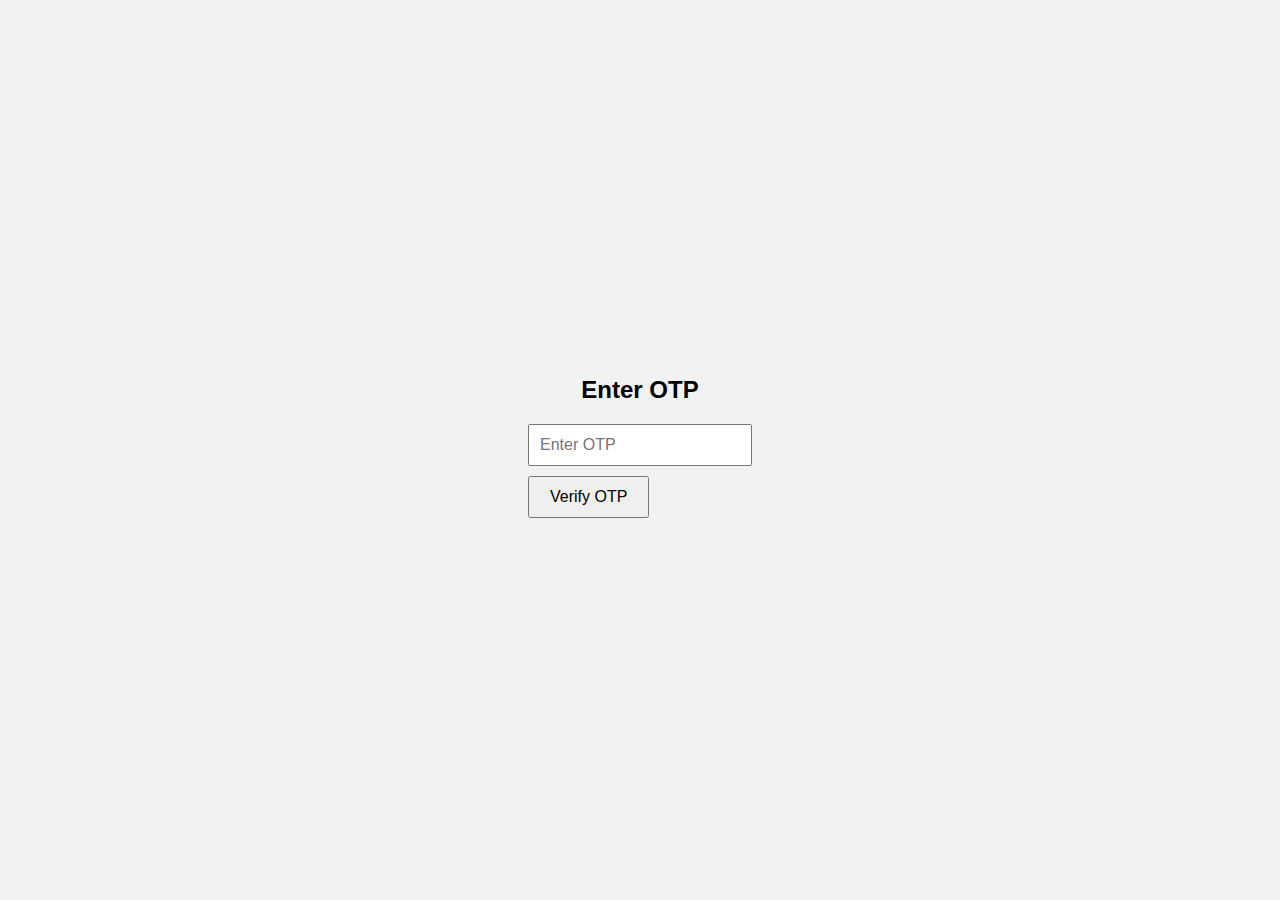
<file: annotated/templates/verify.html>
<!DOCTYPE html>
<html lang="en">
<head>
    <meta charset="UTF-8">
    <meta name="viewport" content="width=device-width, initial-scale=1.0">
    <title>Verify OTP</title>
    <script src="https://code.jquery.com/jquery-3.6.0.min.js"></script>
    <style>
        body {
            font-family: Arial, sans-serif;
            display: flex;
            flex-direction: column;
            align-items: center;
            justify-content: center;
            min-height: 100vh;
            margin: 0;
            background-color: #f2f2f2;
        }

        h2 {
            margin-bottom: 20px;
        }

        input[type="text"] {
            padding: 10px;
            font-size: 16px;
            width: 200px;
            margin-bottom: 10px;
        }

        button {
            padding: 10px 20px;
            font-size: 16px;
            cursor: pointer;
        }

        #message {
            margin-top: 10px;
            font-weight: bold;
            color: red;
        }
    </style>
</head>
<body>

    <h2>Enter OTP</h2>
    <form onsubmit="verifyOTP(); return false;">
        <input type="text" id="otp" placeholder="Enter OTP" required>
        <br>
        <button type="submit" id="verifyBtn">Verify OTP</button>
    </form>
    <p id="message"></p>

    <script>
        function verifyOTP() {
            var otp = $("#otp").val().trim();
            $("#message").text("");
            if (otp === "") {
                $("#message").text("Please enter the OTP.");
                return;
            }

            $("#verifyBtn").prop("disabled", true).text("Verifying...");

            $.ajax({
                url: "/verify",
                type: "POST",
                contentType: "application/json",
                data: JSON.stringify({ otp: otp }),
                success: function(response) {
                    alert("OTP Verified Successfully!");
                    window.location.href = "/dashboard";
                },
                error: function(xhr) {
                    $("#message").text("Invalid OTP, try again!");
                    $("#verifyBtn").prop("disabled", false).text("Verify OTP");
                }
            });
        }
    </script>

</body>
</html>
</file>
